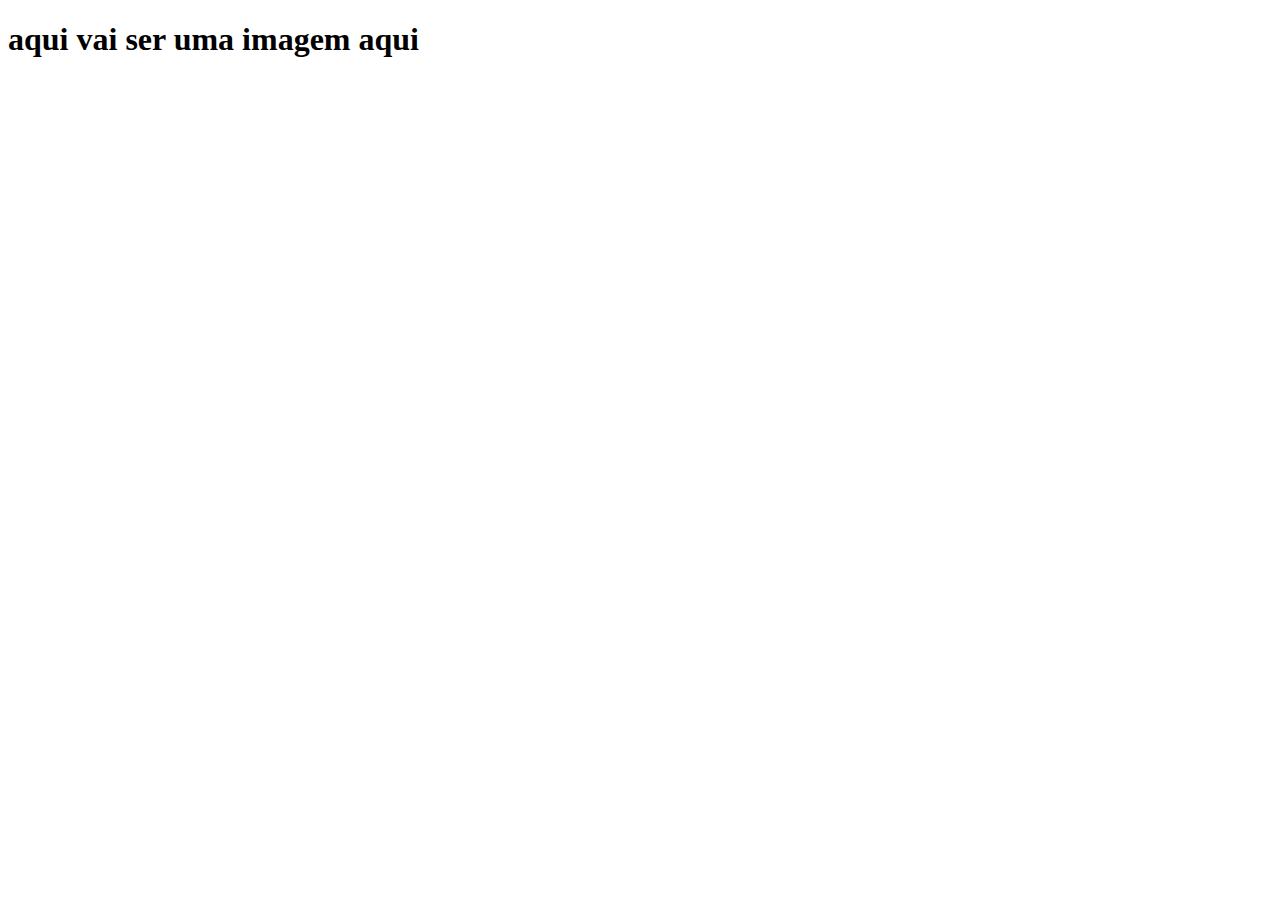
<file: kayque/index.html>
<!DOCTYPE html>
<html lang="en">
<head>
  <meta charset="UTF-8">
  <meta name="viewport" content="width=device-width, initial-scale=1.0">
  <title>Document</title>
</head>
<link rel="stylesheet" href="style.css">
<body>
</body>
 <h1>aqui vai ser uma imagem aqui</h1>
</html>
</file>
<file: kayque/style.css>
body{
    border-color: #309BA1;
}
</file>
